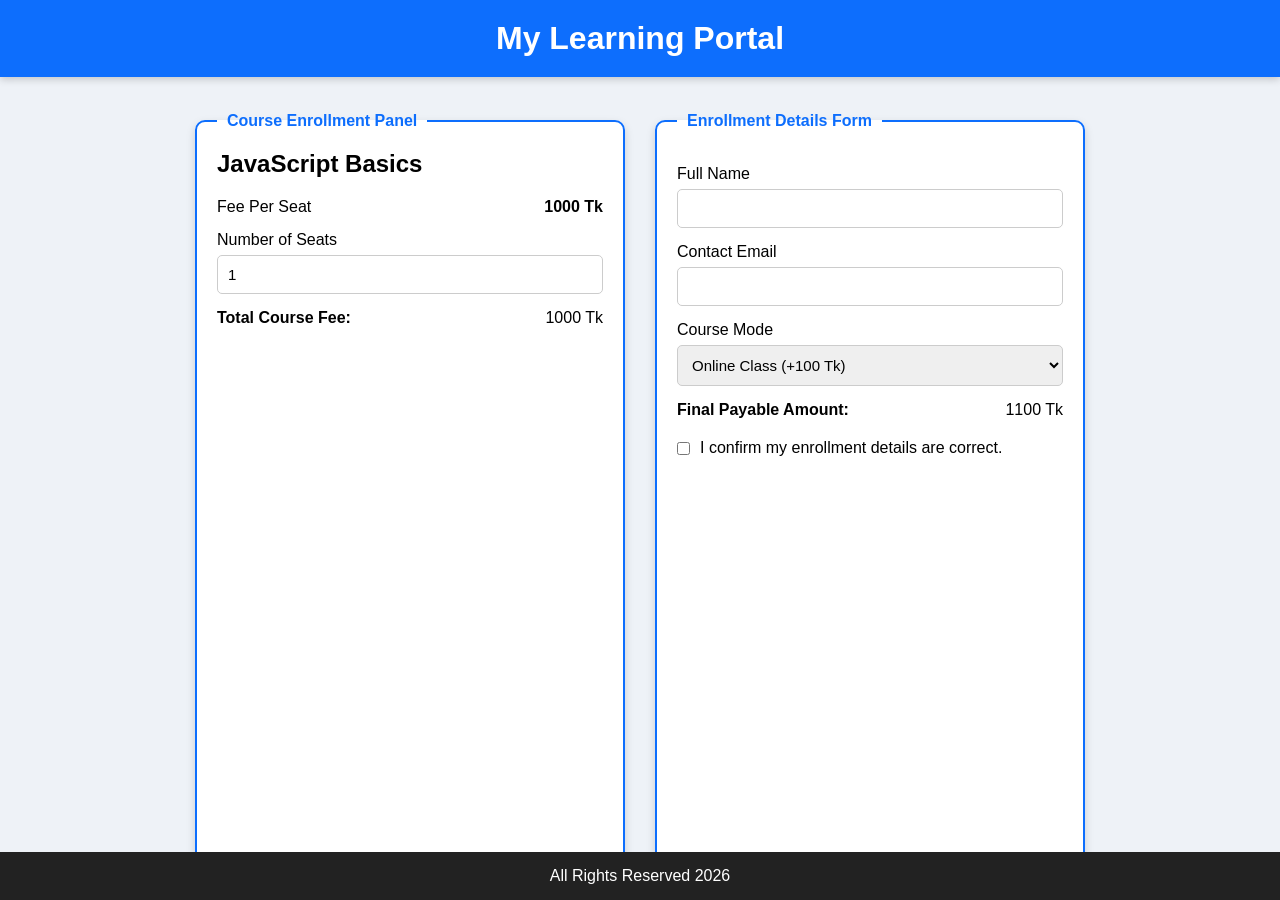
<file: Online Course Enrollment Portal/index.html>
<!DOCTYPE html>
<html lang="en">
<head>
    <meta charset="UTF-8">
    <meta name="viewport" content="width=device-width, initial-scale=1.0">
    <title>Online Course Enrollment Portal</title>
    <link rel="stylesheet" href="style.css">
</head>
<body>

<header>
    <h1>My Learning Portal</h1>
</header>

<main class="container">

    <!-- Enrollment Panel -->
    <fieldset class="card">
        <legend>Course Enrollment Panel</legend>

        <h2>JavaScript Basics</h2>

        <div class="info-row">
            <span>Fee Per Seat</span>
            <strong>1000 Tk</strong>
        </div>

        <label for="seatQty">Number of Seats</label>
        <input type="number" id="seatQty" min="1" value="1">

        <div class="result">
            <strong>Total Course Fee:</strong>
            <span id="courseTotal">1000 Tk</span>
        </div>

        <p id="errorMsg" class="error"></p>
        <p id="discountMsg" class="discount"></p>

    </fieldset>

    <!-- Student Form -->
    <fieldset class="card">
        <legend>Enrollment Details Form</legend>

        <label for="fullName">Full Name</label>
        <input type="text" id="fullName">

        <label for="email">Contact Email</label>
        <input type="email" id="email">

        <label for="classType">Course Mode</label>
        <select id="classType">
            <option value="100">Online Class (+100 Tk)</option>
            <option value="250">On-Campus Class (+250 Tk)</option>
        </select>

        <div class="result">
            <strong>Final Payable Amount:</strong>
            <span id="finalAmount">1100 Tk</span>
        </div>

        <label class="checkbox">
            <input type="checkbox" id="confirm">
            I confirm my enrollment details are correct.
        </label>

        <button id="submitBtn">Submit Enrollment</button>

    </fieldset>

</main>

<footer>
    All Rights Reserved 2026
</footer>

<script src="script.js"></script>

</body>
</html>
</file>
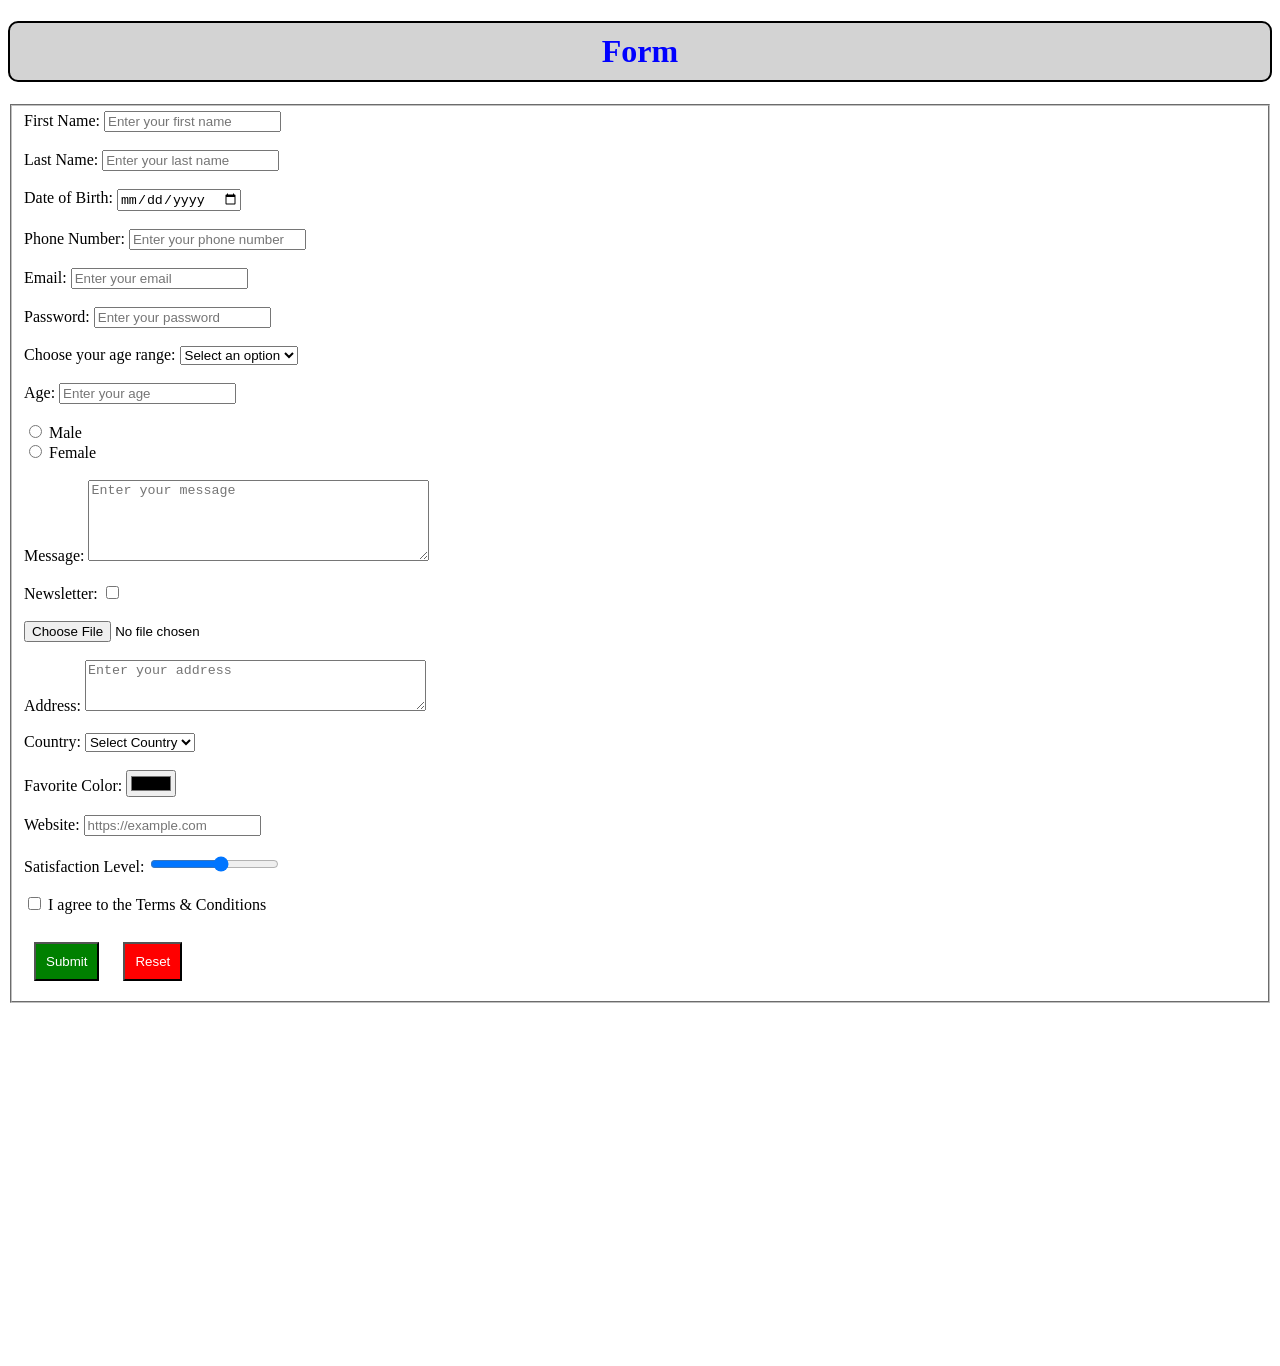
<file: HTML Form.html>
<!DOCTYPE html>
<html>
    <head>
        <title>HTML Form</title>
        <style> 
            h1{
                color: blue;
                background-color: lightgray;
                padding: 10px; /* Add padding to create space around the text */
                border: 2px solid black; /* Add a border around the heading */
                border-radius: 10px; /* Add rounded corners to the border */
            }
            #submit /* Style for the submit button */
            {
                background-color: green;
                color: white;
                padding: 10px;
                margin: 10px; /* Add some space between the buttons */
            }
            #reset /* Style for the reset button */
            {
                background-color: red;
                color: white;
                padding: 10px;
                margin: 10px; /* Add some space between the buttons */
            }
        </style>
        <h1 align="center">Form</h1>
    </head>
    <body>
        <form action="https://google.com" method="POST" autocomplete="on">
            

            <fieldset>
                <label> First Name: </label>
            <input type="text" name="fname" placeholder="Enter your first name" id="fname" required>
            <br>
            <br>
                
            <label> Last Name: </label>
            <input type="text" name="lname" placeholder="Enter your last name" id="lname" required>
            <br>
            <br>
                
            <label> Date of Birth: </label>
            <input type="date" name="dob">
            <br>
            <br>
                
            <label> Phone Number: </label>
            <input type="phone" name="phone" placeholder="Enter your phone number">
            <br>
            <br>
                
            <label> Email: </label>
            <input type="email" name="email" placeholder="Enter your email">
            <br>
            <br>
                
            <label> Password: </label>
            <input type="password" name="password" placeholder="Enter your password">
            <br>
            <br>
                
            <label> Choose your age range: </label>
            <select name="age-range">
                <option value=""> Select an option </option>
                <option value="0-18">0-18 years</option>
                <option value="19-30">19-30 years</option>
                <option value="31-50">31-50 years</option>
                <option value="51+">51+ years</option>
            </select>
            <br>
            <br>
                
            <label> Age: </label>
            <input type="number" name="age" placeholder="Enter your age">
            <br>
            <br>
            <input type="radio" value="male" name="gender">
            <label> Male </label>
            <br>
            <input type="radio" value="female" name="gender">
            <label> Female </label>

            <br>
            <br>

            <label> Message: </label>
            <textarea name="message" cols="40" rows="5" placeholder="Enter your message"></textarea>

            <br>
            <br>
            
            <label> Newsletter: </label>
            <input type="checkbox" name="newsletter" value="yes">
            <br>
            <br>
            <input type="file">

            <br>
            <br>
            
            <!-- Address -->
            <label>Address:</label>
            <textarea name="address" rows="3" cols="40"
            placeholder="Enter your address"></textarea>
            
            <br>
            <br>
            
            <!-- Country -->
            <label>Country:</label>
            <select name="country">
                <option value="">Select Country</option>
                <option value="Bangladesh">Bangladesh</option>
                <option value="India">India</option>
                <option value="Pakistan">Pakistan</option>
                <option value="Nepal">Nepal</option>
            </select>
            
            <br>
            <br>
            
            <!-- Favorite Color -->
            <label>Favorite Color:</label>
            <input type="color" name="color">
            
            <br>
            <br>
            
            <!-- Website -->
            <label>Website:</label>
            <input type="url" name="website"
            placeholder="https://example.com">
            
            <br>
            <br>
            
            <!-- Satisfaction Level -->
            <label>Satisfaction Level:</label>
            <input type="range" name="rating" min="1" max="10">
            
            <br>
            <br>
            
            <!-- Terms and Conditions -->
            <input type="checkbox" name="terms" required>
            <label>I agree to the Terms & Conditions</label>
            
            <br>
            <br>
            
            <input type="submit" name="Submit" id="submit" value="Submit">
            <input type="reset" name="Reset" id="reset" value="Reset">
            </fieldset>
        </form>
        <br>
        <br>
        <iframe width="560" height="315" src="https://www.youtube.com/embed/SiFm5YhrC-A?si=L29FIDRjTtWyAr1G" title="YouTube video player" frameborder="0" allow="accelerometer; autoplay; clipboard-write; encrypted-media; gyroscope; picture-in-picture; web-share" referrerpolicy="strict-origin-when-cross-origin" allowfullscreen></iframe>
    </body>
</html>
</file>
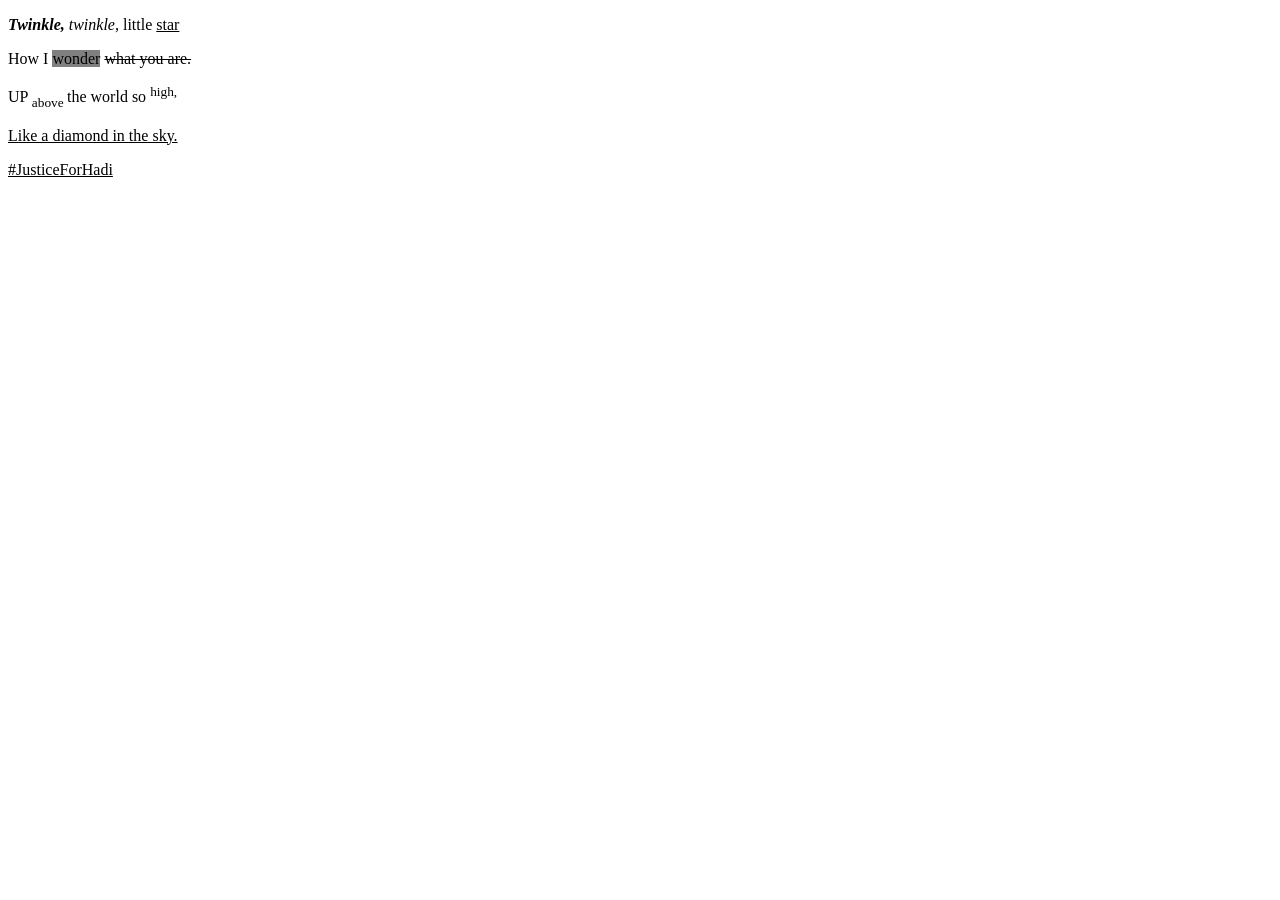
<file: Newpage.html>
<!DOCTYPE html>
<html>
    <head>
        <title>New Page</title>
    </head>
    <body>
        <p> <i><b>Twinkle, </b> twinkle,</i>  little <u>star</u>  </p>
        <p> How I <span style="background-color: grey;">wonder</span> <del>what you are.</del></p>
        <p> UP <sub>above </sub> the world so <sup>high,</sup> </p>
        <p><u> Like a diamond in the sky. </u>  </p>
        <p><u>#JusticeForHadi</u></p>
    </body>
</html>
</file>
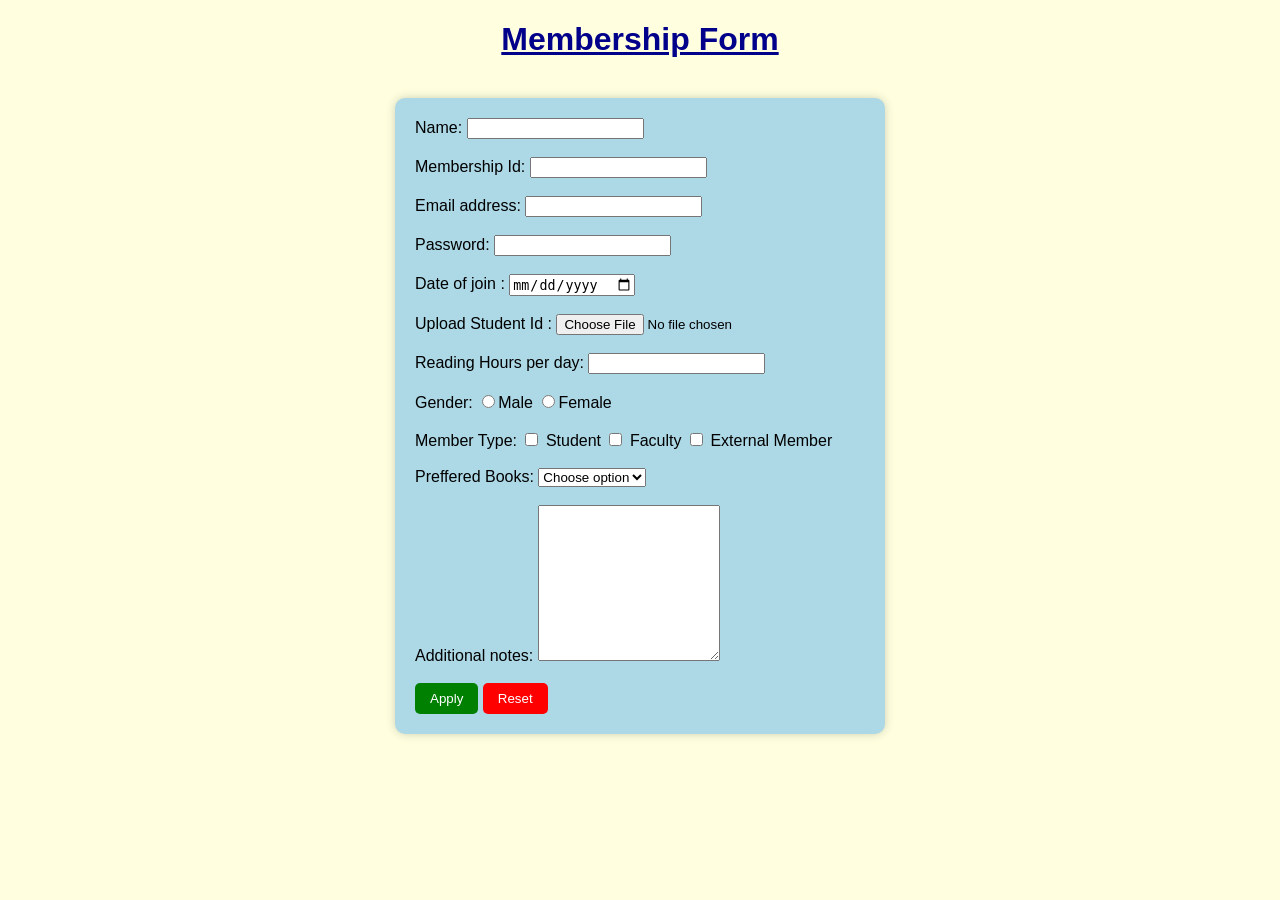
<file: Library Membership form/Membership Form.html>
<!doctype html>
	<html>
		<head>
			<title>Library Membership Application </title>
			<link rel="stylesheet" href="Membership Form.css">
		</head>
		
		<body>
			<h1> Membership Form </h1>
			
			<div class="form-frame">
			<form>
				<label for = "name"> Name: </label>
				<input type ="text" name="name" id= "name" required>
				<br>
				<br>
				
				<label for = "id"> Membership Id: </label>
				<input type ="text" name="id" id= "id" required>
				<br>
				<br>
				
				<label for = "email"> Email address: </label>
				<input type ="text" name="email" id= "email" required>
				<br>
				<br>
				
				<label for = "password"> Password: </label>
				<input type ="password" name="password" id= "password" required>
				<br>
				<br>
				
				<label for="doj">Date of join :</label>
				<input type="Date" name="doj" id="doj">
				<br>
				<br>
				
				<label for="image">Upload Student Id : </label>
				<input type="file" name="photo" id="photo">
				<br>
				<br>
				
				
				<label for="reading_hours">Reading Hours per day:</label>
				<input type="number" name="reading_hours" id="reading_hours" min="0" step="1">
				<br>
				<br>

				<label for="gender">Gender:</label>
				<input type="radio" name="gender" id="gender" value = "Male">Male
				<input type="radio" name="gender" id="gender" value = "Male">Female
				<br>
				<br>
				
				<label for="type">Member Type:</label>
					
						<input type="checkbox" id="student">
						<label for="student"> Student</label>
						
						<input type="checkbox" id="student">
						<label for="faculty"> Faculty</label>
						
						<input type="checkbox" id="student">
						<label for="external"> External Member</label>
				<br>
				<br>
				
				<label for="Preffered section">Preffered Books:</label>
				<select name="Preffered section">
				<option > Choose option</option>
					 <option value="fiction"> Fiction</option>
					 <option value="nonfiction"  > Non- Fiction</option>
				</select>
				<br><br>
				
				<label for= "Address "> Additional notes: </label>
				<textarea col="5" rows ="10" > </textarea>
				<br>
				<br>
		
				<input type = "submit" value="Apply">
				<input type = "reset" value="Reset">
				
			</form>
			</div>
</file>
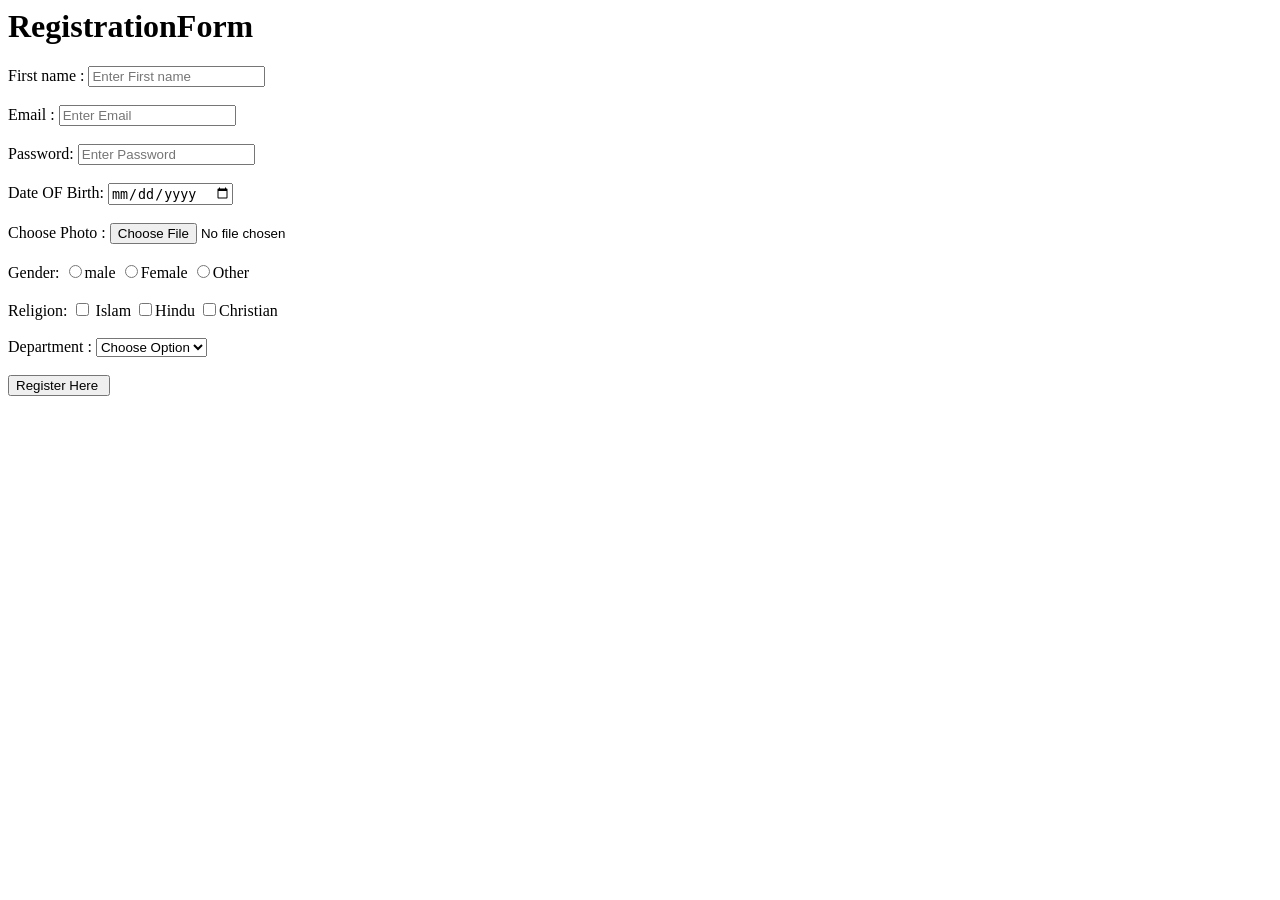
<file: Registration Form/Registration Form.html>
<!DOCTYPE>
<HTML>
<HEAD><title> Registration From </title></HEAD>
<BODY >
<h1> RegistrationForm </h1>
<form>
<label  for ="Firstname">First name : </label>
<input type= "Text" placeholder="Enter First name" name="Firstname" id="Firstname"required>
<br><br>

<label  for ="Email">Email : </label>
<input type= "Text" placeholder="Enter Email" name="Email" id="Email"required>
<br><br> 

<label  for ="Password">Password: </label>
<input type= "Password" placeholder="Enter Password" name="Password" id="Password"required>
<br><br> 

<label  for ="dob">Date OF Birth: </label>
<input type= "Date" name="dob" id="dob">
<br><br> 

<label  for ="Choose photo"> Choose Photo : </label>
<input type="file">
</select>
<br><br>

<label  for ="Gender"> Gender: </label>
<input type= "radio" name="Gender" id="Gender" value="male">male
<input type= "radio" name="Gender" id="Gender" value="Female">Female
<input type= "radio" name="Gender" id="Gender" value="Other">Other
<br><br> 

<label  for ="Religion">Religion: </label>
<input type= "Checkbox" name="r1" value="Islam" > Islam
<input type= "Checkbox" name="r2" value="Hindu">Hindu
<input type= "Checkbox" name="r2" value="Christian">Christian
<br><br> 

<label  for ="Department"> Department : </label>
<select name ="Department">
<option > Choose Option </option>
<option value= "CSE"> CSE </option>
<option value= "IPE" >IPE </option>
<option value= "EEE" >EEE </option>
</select>
<br><br> 

<input type= "submit" value="Register Here ">

</form>
</file>
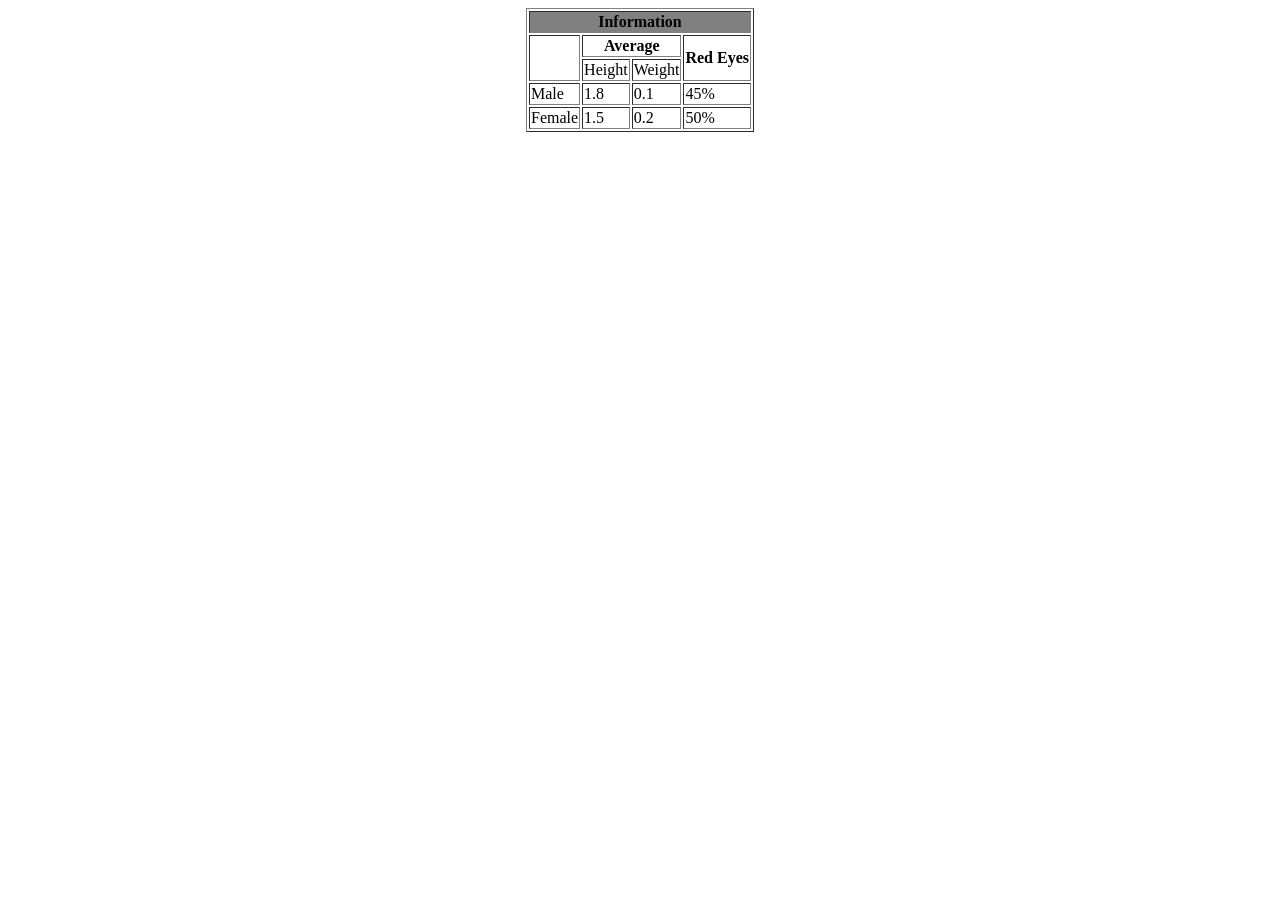
<file: Task1/Table1.html>
<!DOCTYPE html>

<html>
<head> </head>

<body>
<table border ="1" align="center"   >

<tr >
<th colspan="4" style="background-color:grey" > Information</th>



</tr>

<tr>
<th rowspan="2"> </th>
<th colspan="2">Average</th>
<th  rowspan="2"> Red Eyes</th>

</tr>
<tr>
<td> Height</td>
<td>Weight</td>
</tr>


<tr>
<td>Male</td>
<td>1.8</td>
<td>0.1</td>
<td>45%</td>
</tr>

<tr>
<td>Female</td>
<td>1.5</td>
<td>0.2</td>
<td>50%</td>
</tr>

</table>
</body>
</html>
</file>
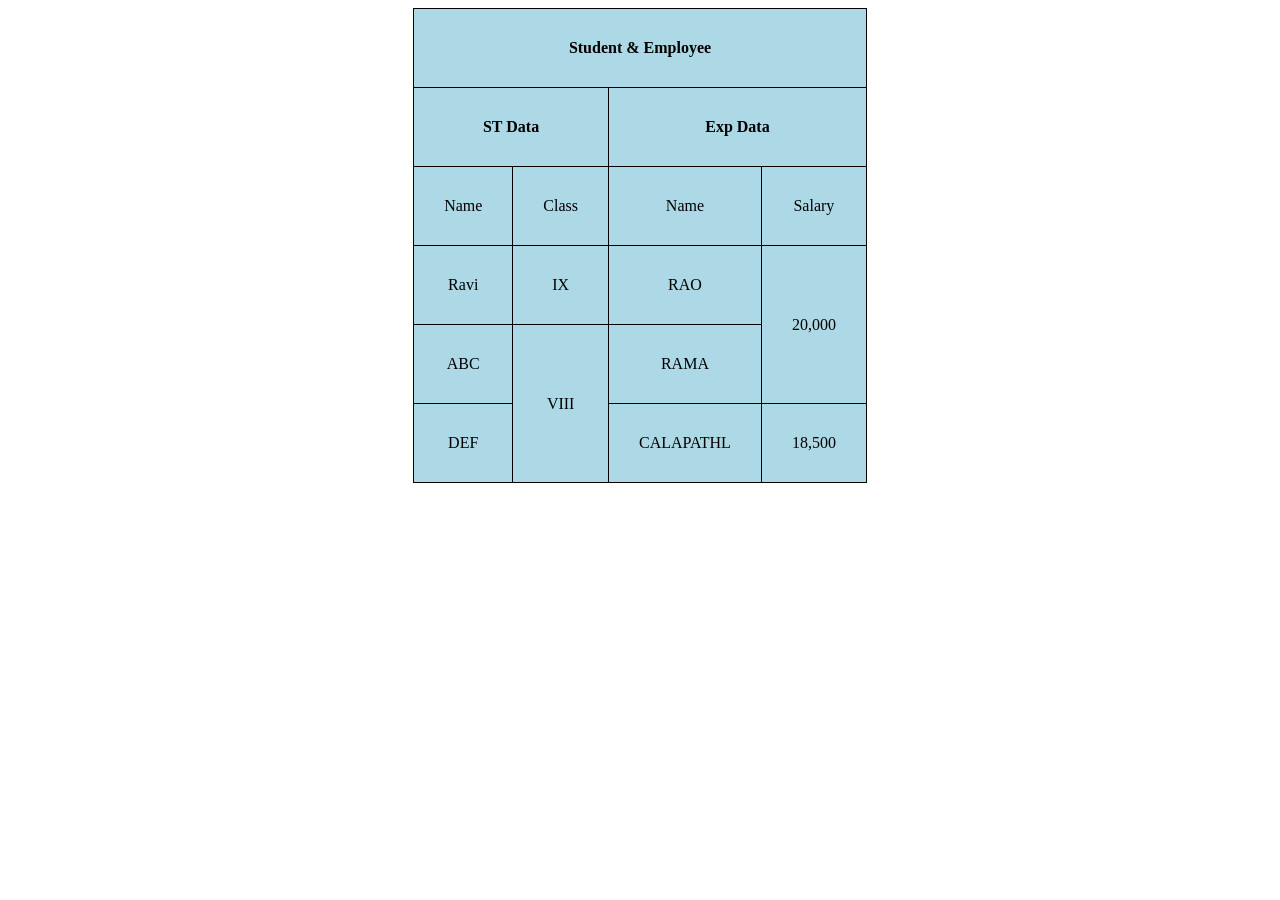
<file: Task2/Table2.html>
<!DOCTYPE html>

<html>
<head> </head>

<body>
<link rel="stylesheet" href="Table2.css">
<table border ="1" align="center">

<tr>
<th colspan="4" > Student & Employee</th>



</tr>

<tr>
<th colspan="2"> ST Data </th>
<th colspan="2">Exp Data</th>
</tr>

<tr>
<td> Name</td>
<td>Class</td>
<td>Name</td>
<td>Salary</td>
</tr>


<tr>
<td>Ravi</td>
<td>IX</td>
<td>RAO</td>
<td rowspan="2"> 20,000</td>
</tr>

<tr>
<td>ABC</td>
<td rowspan="2"> VIII</td>
<td>RAMA</td>
</tr>

<tr>
<td>DEF</td>
<td>CALAPATHL</td>
<td>18,500</td>
</tr>

</table>
</body>
</html>
</file>
<file: Online Course Enrollment Portal/style.css>
*{
    margin:0;
    padding:0;
    box-sizing:border-box;
}

body{
    font-family:Arial, Helvetica, sans-serif;
    background:#eef2f7;
    display:flex;
    flex-direction:column;
    min-height:100vh;
}

header{
    background:#0d6efd;
    color:white;
    text-align:center;
    padding:20px;
    box-shadow:0 2px 8px rgba(0,0,0,.2);
}

.container{
    flex:1;
    display:flex;
    justify-content:center;
    gap:30px;
    flex-wrap:wrap;
    padding:35px;
}

.card{
    width:430px;
    background:white;
    border:2px solid #0d6efd;
    border-radius:10px;
    padding:20px;
    box-shadow:0 4px 10px rgba(0,0,0,.15);
}

legend{
    padding:0 10px;
    font-weight:bold;
    color:#0d6efd;
}

h2{
    margin-bottom:20px;
}

.info-row,
.result{
    display:flex;
    justify-content:space-between;
    margin:15px 0;
}

label{
    display:block;
    margin-top:15px;
    margin-bottom:6px;
}

input,
select{
    width:100%;
    padding:10px;
    border:1px solid #ccc;
    border-radius:5px;
    font-size:15px;
}

.checkbox{
    display:flex;
    align-items:center;
    gap:10px;
    margin-top:20px;
}

.checkbox input{
    width:auto;
}

button{
    display:none;
    margin-top:20px;
    width:100%;
    padding:12px;
    border:none;
    border-radius:5px;
    background:#198754;
    color:white;
    font-size:16px;
    cursor:pointer;
}

button:hover{
    background:#157347;
}

.error{
    color:red;
    font-weight:bold;
    margin-top:10px;
}

.discount{
    color:green;
    font-weight:bold;
    margin-top:10px;
}

footer{
    position:fixed;
    bottom:0;
    width:100%;
    background:#222;
    color:white;
    text-align:center;
    padding:15px;
}
</file>
<file: Library Membership form/Membership Form.css>
body {
    background-color: lightyellow;
    font-family: Arial, sans-serif;
}

h1 {
    color: darkblue;
    font-weight: bold;
    text-decoration: underline;
	text-align: center;
}

input[type="submit"],
input[type="reset"] {
    background-color: darkgreen;
    color: white;
    padding: 8px 16px;
    border: none;
    cursor: pointer;
    border-radius: 5px;
	text-align="center"
}

.form-frame {
    width: 450px;
    margin: 40px auto;       
    padding: 20px;
    border: 3px ;
    border-radius: 10px;
    background-color: lightblue;
    box-shadow: 0px 0px 10px rgba(0,0,0,0.2);
}

input[type="submit"]
{
    background-color: green;
    color: white;
	border: none;
	padding: 8px 15px;
	cursor: pointer;
}


input[type="reset"]
{
    background-color: red;
    color: white;
	border: none;
	padding: 8px 15px;
	cursor: pointer;
}

input[type="submit"]:hover
{
	background-color: darkgreen;
    color: black;
}
input[type="reset"]:hover 
{
    background-color: darkred;
    color: black;
}
</file>
<file: Task2/Table2.css>
table{
	width:350 px;
	height:225px;
	border:1 px solid black;
	border-spacing:1px;
	border-collapse:collapse;
}



th,td{
	background-color: lightblue;
	border:1px solid black;
	padding:30px;
	text-align:center;
}
</file>
